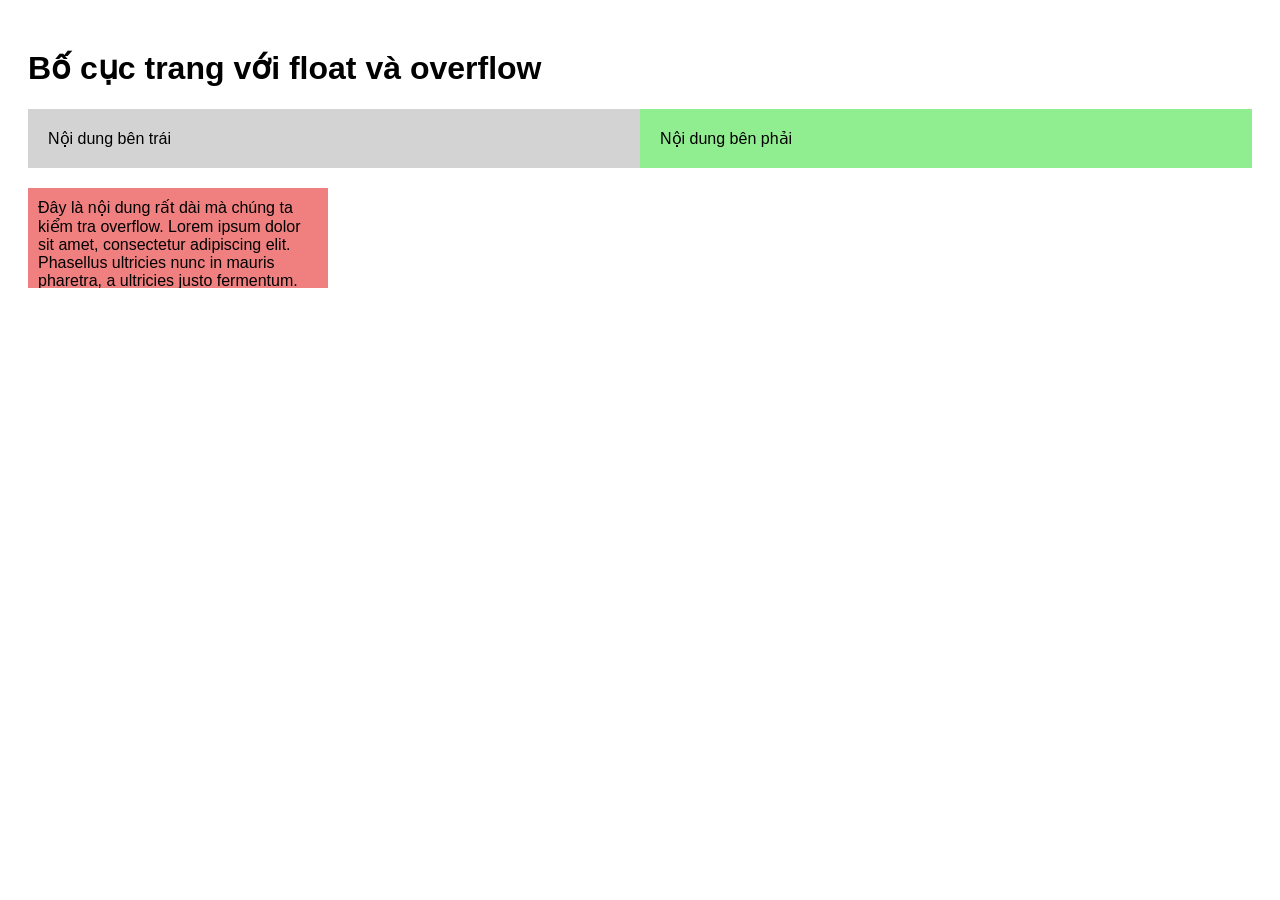
<file: New folder (3)/index.html>
<!DOCTYPE html>
<html lang="vi">
<head>
    <meta charset="UTF-8">
    <meta name="viewport" content="width=device-width, initial-scale=1.0">
    <title>Bố cục với Float và Overflow</title>
    <link rel="stylesheet" href="style.css">
</head>
<body>

    <h1>Bố cục trang với float và overflow</h1>

    <!-- Khối container chứa 2 cột float -->
    <div class="container">
        <div class="left-column">Nội dung bên trái</div>
        <div class="right-column">Nội dung bên phải</div>
    </div>

    <!-- Khối kiểm tra overflow -->
    <div class="overflow-box">
        Đây là nội dung rất dài mà chúng ta kiểm tra overflow. Lorem ipsum dolor sit amet, consectetur adipiscing elit. Phasellus ultricies nunc in mauris pharetra, a ultricies justo fermentum. Proin eget risus vitae arcu semper vulputate.
    </div>

</body>
</html>
</file>
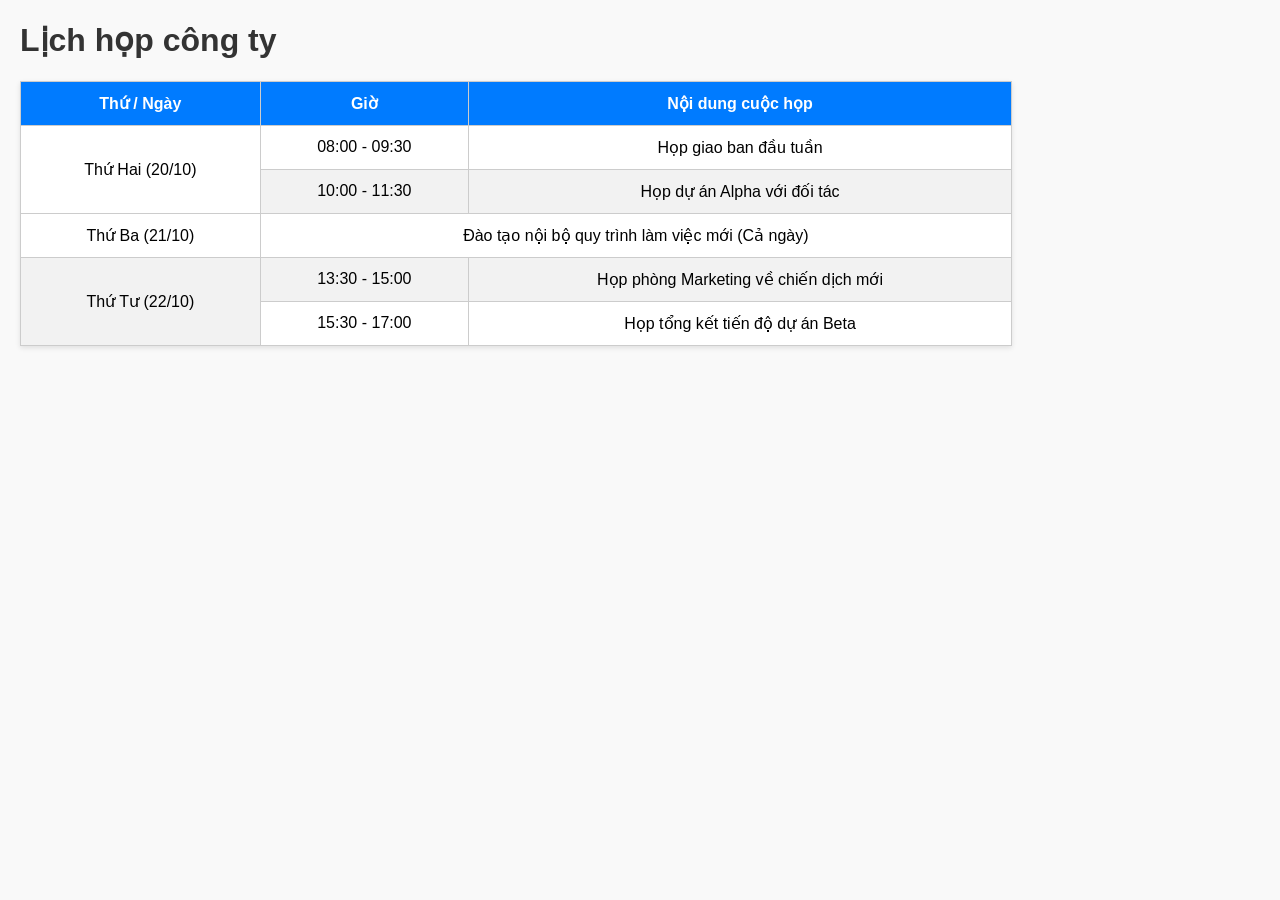
<file: simpleform.html>
<!DOCTYPE html>
<html lang="vi">
<head>
    <meta charset="UTF-8">
    <meta name="viewport" content="width=device-width, initial-scale=1.0">
    <title>Lịch họp công ty</title>
    <style>
        body {
            font-family: Arial, sans-serif;
            margin: 20px;
            background-color: #f9f9f9;
        }
        h1 {
            color: #333;
        }
        table {
            width: 80%;
            border-collapse: collapse;
            background-color: #fff;
            box-shadow: 0 2px 5px rgba(0,0,0,0.1);
        }
        th, td {
            border: 1px solid #ccc;
            padding: 12px;
            text-align: center;
        }
        th {
            background-color: #007bff;
            color: white;
        }
        tr:nth-child(even) {
            background-color: #f2f2f2;
        }
    </style>
</head>
<body>

    <h1>Lịch họp công ty</h1>

    <table>
        <thead>
            <tr>
                <th>Thứ / Ngày</th>
                <th>Giờ</th>
                <th>Nội dung cuộc họp</th>
            </tr>
        </thead>
        <tbody>
            <tr>
                <!-- Gộp 2 dòng cho cột Ngày -->
                <td rowspan="2">Thứ Hai (20/10)</td>
                <td>08:00 - 09:30</td>
                <td>Họp giao ban đầu tuần</td>
            </tr>
            <tr>
                <td>10:00 - 11:30</td>
                <td>Họp dự án Alpha với đối tác</td>
            </tr>
            <tr>
                <td>Thứ Ba (21/10)</td>
                <!-- Gộp 2 cột cho trường hợp họp kéo dài cả ngày -->
                <td colspan="2">Đào tạo nội bộ quy trình làm việc mới (Cả ngày)</td>
            </tr>
            <tr>
                <!-- Gộp 2 dòng cho cột Ngày -->
                <td rowspan="2">Thứ Tư (22/10)</td>
                <td>13:30 - 15:00</td>
                <td>Họp phòng Marketing về chiến dịch mới</td>
            </tr>
            <tr>
                <td>15:30 - 17:00</td>
                <td>Họp tổng kết tiến độ dự án Beta</td>
            </tr>
        </tbody>
    </table>

</body>
</html>
</file>
<file: New folder (3)/style.css>
* {
    box-sizing: border-box;
}

body {
    font-family: Arial, sans-serif;
    padding: 20px;
}

/* Container dùng overflow: hidden để ôm trọn các phần tử con float */
.container {
    width: 100%;
    overflow: hidden;
    margin-bottom: 20px;
}

.left-column {
    width: 50%;
    float: left;
    background-color: lightgray;
    padding: 20px;
}

.right-column {
    width: 50%;
    float: right;
    background-color: lightgreen;
    padding: 20px;
}

/* Khối overflow hiển thị thanh cuộn khi nội dung vượt quá kích thước */
.overflow-box {
    width: 300px;
    height: 100px;
    background-color: lightcoral;
    padding: 10px;
    overflow: auto;
}
</file>
